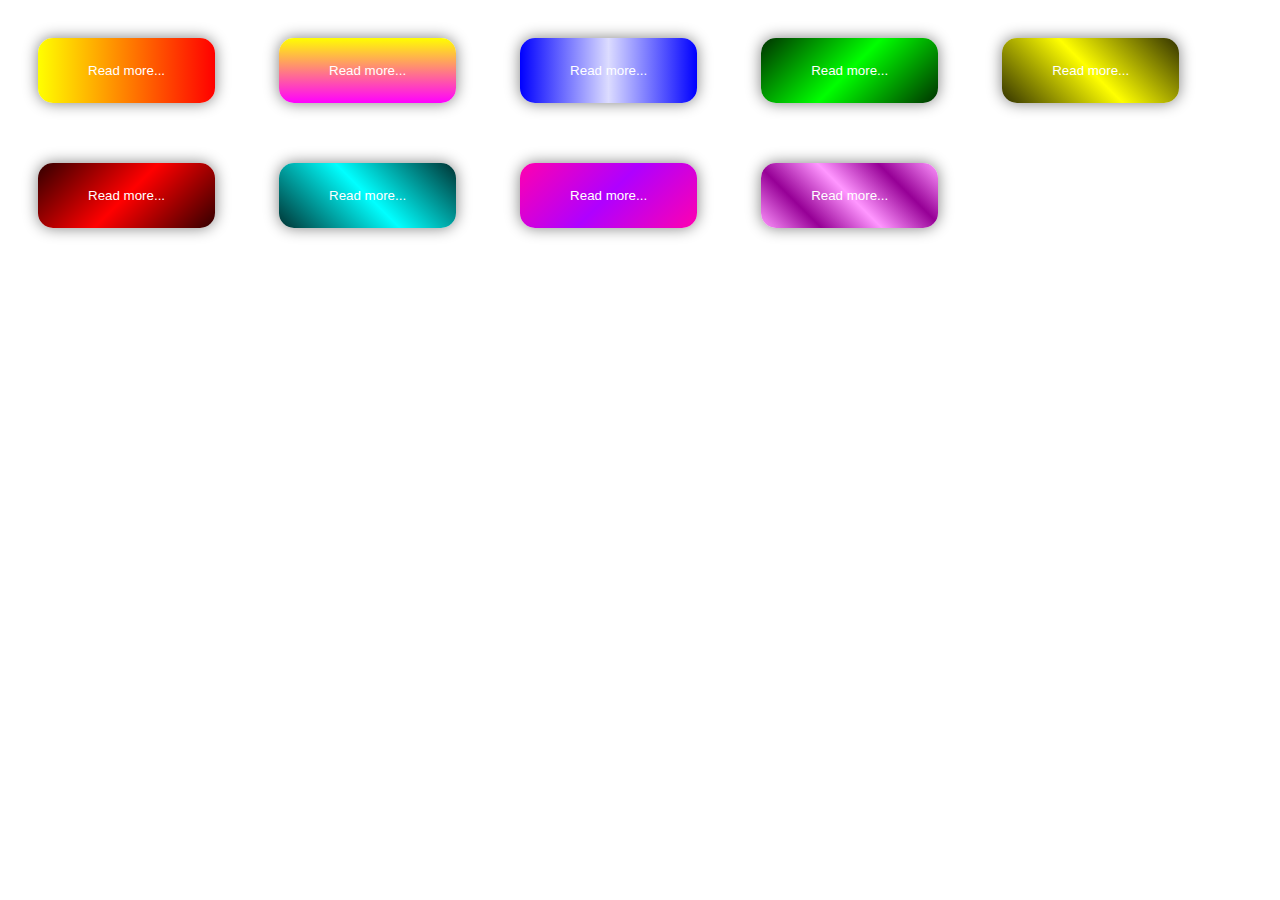
<file: index.html>
<!DOCTYPE html>
<html lang="en">
  <head>
    <meta charset="UTF-8" />
    <meta name="viewport" content="width=device-width, initial-scale=1.0" />
    <title>CSS styling</title>
    <link rel="stylesheet" href="./style.css" />
  </head>
  <body>
    <button class="custom-btn btn1">Read more...</button>
    <button class="custom-btn btn2">Read more...</button>
    <button class="custom-btn btn3">Read more...</button>
    <button class="custom-btn btn4">Read more...</button>
    <button class="custom-btn btn5">Read more...</button>
    <button class="custom-btn btn6">Read more...</button>
    <button class="custom-btn btn7">Read more...</button>
    <button class="custom-btn btn8">Read more...</button>
    <button class="custom-btn btn9">Read more...</button>
  </body>
</html>
</file>
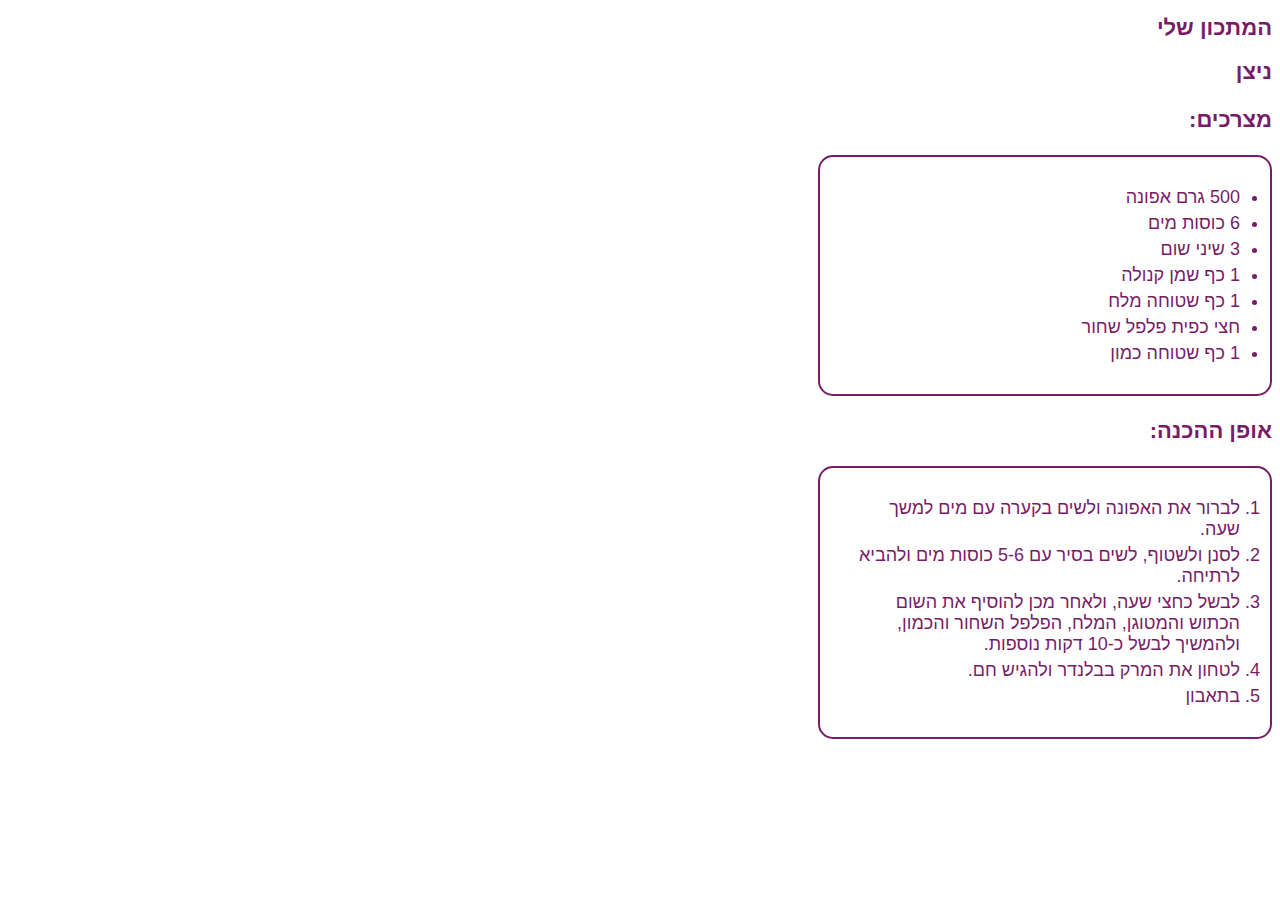
<file: recepie.html>
<!DOCTYPE html>
<html lang="en">
  <head>
    <meta charset="UTF-8" />
    <meta name="viewport" content="width=device-width, initial-scale=1.0" />
    <title>Text & Links Exercises</title>
    <style>
      * {
        direction: rtl;
      }

      ul, ol {
        width: 400px;
        border: 2px solid #781c68;
        border-radius: 15px;
        padding: 25px;
      }

      h1, h2, h3, li {
        font-family: Verdana, Geneva, Tahoma, sans-serif;
        font-size: 22px;
        color: #781c68;
      }

      li {
        font-size: 18px;
        color: #781c68;
        margin: 5px;
      }

      li:hover {
        background-color: #ffd39a;
        box-shadow: 4px 4px 6px gray;
      }
    </style>
  </head>
  <body>
    <h1>המתכון שלי</h1>
    <h2>ניצן</h2>
    <h3>מצרכים:</h3>
    <ul>
      <li>500 גרם אפונה</li>
      <li>6 כוסות מים</li>
      <li>3 שיני שום</li>
      <li>1 כף שמן קנולה</li>
      <li>1 כף שטוחה מלח</li>
      <li>חצי כפית פלפל שחור</li>
      <li>1 כף שטוחה כמון</li>
    </ul>
    <h3>אופן ההכנה:</h3>
    <ol>
      <li>לברור את האפונה ולשים בקערה עם מים למשך שעה.</li>
      <li>לסנן ולשטוף, לשים בסיר עם 5-6 כוסות מים ולהביא לרתיחה.</li>
      <li>לבשל כחצי שעה, ולאחר מכן להוסיף את השום הכתוש והמטוגן, המלח, הפלפל השחור והכמון, ולהמשיך לבשל כ-10 דקות נוספות.</li>
      <li>לטחון את המרק בבלנדר ולהגיש חם.</li>
      <li>בתאבון</li>
    </ol>
  </body>
</html>
</file>
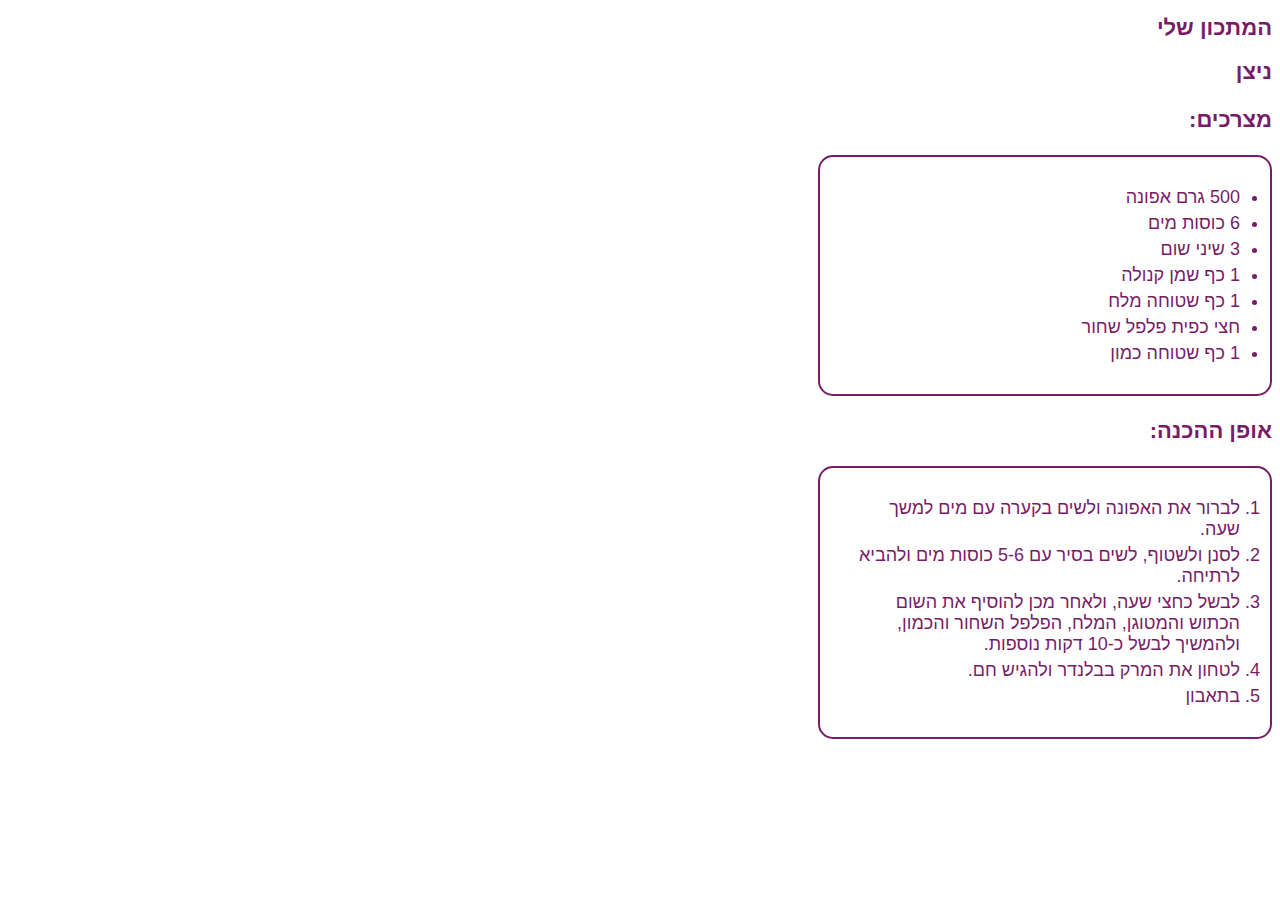
<file: recipie.html>
<!DOCTYPE html>
<html lang="en">
  <head>
    <meta charset="UTF-8" />
    <meta name="viewport" content="width=device-width, initial-scale=1.0" />
    <title>Text & Links Exercises</title>
    <style>
      * {
        direction: rtl;
      }

      ul,
      ol {
        width: 400px;
        border: 2px solid #781c68;
        border-radius: 15px;
        padding: 25px;
      }

      h1,
      h2,
      h3,
      li {
        font-family: Verdana, Geneva, Tahoma, sans-serif;
        font-size: 22px;
        color: #781c68;
      }

      li {
        font-size: 18px;
        color: #781c68;
        margin: 5px;
      }

      li:hover {
        background-color: #ffd39a;
        box-shadow: 4px 4px 6px gray;
      }
    </style>
  </head>
  <body>
    <h1>המתכון שלי</h1>
    <h2>ניצן</h2>
    <h3>מצרכים:</h3>
    <ul>
      <li>500 גרם אפונה</li>
      <li>6 כוסות מים</li>
      <li>3 שיני שום</li>
      <li>1 כף שמן קנולה</li>
      <li>1 כף שטוחה מלח</li>
      <li>חצי כפית פלפל שחור</li>
      <li>1 כף שטוחה כמון</li>
    </ul>
    <h3>אופן ההכנה:</h3>
    <ol>
      <li>לברור את האפונה ולשים בקערה עם מים למשך שעה.</li>
      <li>לסנן ולשטוף, לשים בסיר עם 5-6 כוסות מים ולהביא לרתיחה.</li>
      <li>
        לבשל כחצי שעה, ולאחר מכן להוסיף את השום הכתוש והמטוגן, המלח, הפלפל השחור
        והכמון, ולהמשיך לבשל כ-10 דקות נוספות.
      </li>
      <li>לטחון את המרק בבלנדר ולהגיש חם.</li>
      <li>בתאבון</li>
    </ol>
  </body>
</html>
</file>
<file: style.css>
.custom-btn {
  padding: 25px 50px;
  margin: 30px;
  border: none;
  border-radius: 15px;
  box-shadow: 0px 0px 15px gray;
  color: white;
  cursor: pointer;
  transition: 0.7s;
}

.custom-btn:hover {
    box-shadow: 0px 0px 15px yellow, 0px 0px 50px gray;
}

.btn1 {
  background: linear-gradient(
    90deg,
    rgba(255, 255, 0) 0%,
    rgba(255, 0, 0) 100%
  );
}
.btn2 {
  background: linear-gradient(
    0deg,
    rgba(255, 0, 255) 0%,
    rgba(255, 255, 0) 100%
  );
}
.btn3 {
  background: linear-gradient(
    90deg,
    rgba(0, 0, 255) 0%,
    rgba(220, 220, 255) 50%,
    rgba(0, 0, 255) 100%
  );
}
.btn4 {
  background: linear-gradient(
    135deg,
    rgba(0, 50, 0) 0%,
    rgba(0, 255, 0) 50%,
    rgba(0, 50, 0) 100%
  );
}
.btn5 {
  background: linear-gradient(
    45deg,
    rgba(50, 50, 0) 0%,
    rgba(255, 255, 0) 50%,
    rgba(50, 50, 0) 100%
  );
}
.btn6 {
  background: linear-gradient(
    315deg,
    rgba(50, 0, 0) 0%,
    rgba(255, 0, 0) 50%,
    rgba(50, 0, 0) 100%
  );
}
.btn7 {
  background: linear-gradient(
    45deg,
    rgba(0, 50, 50) 0%,
    rgba(0, 255, 255) 50%,
    rgba(0, 50, 50) 100%
  );
}
.btn8 {
  background: linear-gradient(
    315deg,
    rgba(255, 0, 175) 0%,
    rgba(175, 0, 255) 50%,
    rgba(255, 0, 175) 100%
  );
}
.btn9 {
  background: linear-gradient(
    45deg,
    rgb(255, 150, 255) 0%,
    rgb(150, 0, 150) 25%,
    rgb(255, 150, 255) 50%,
    rgb(150, 0, 150) 75%,
    rgb(255, 150, 255) 100%
  );
}
.btn9:hover {
    background: linear-gradient(
    45deg,
    rgb(150, 0, 150) 0%,
    rgb(255, 150, 255) 25%,
    rgb(150, 0, 150) 50%,
    rgb(255, 150, 255) 75%,
    rgb(150, 0, 150) 100%
  );
}
</file>
